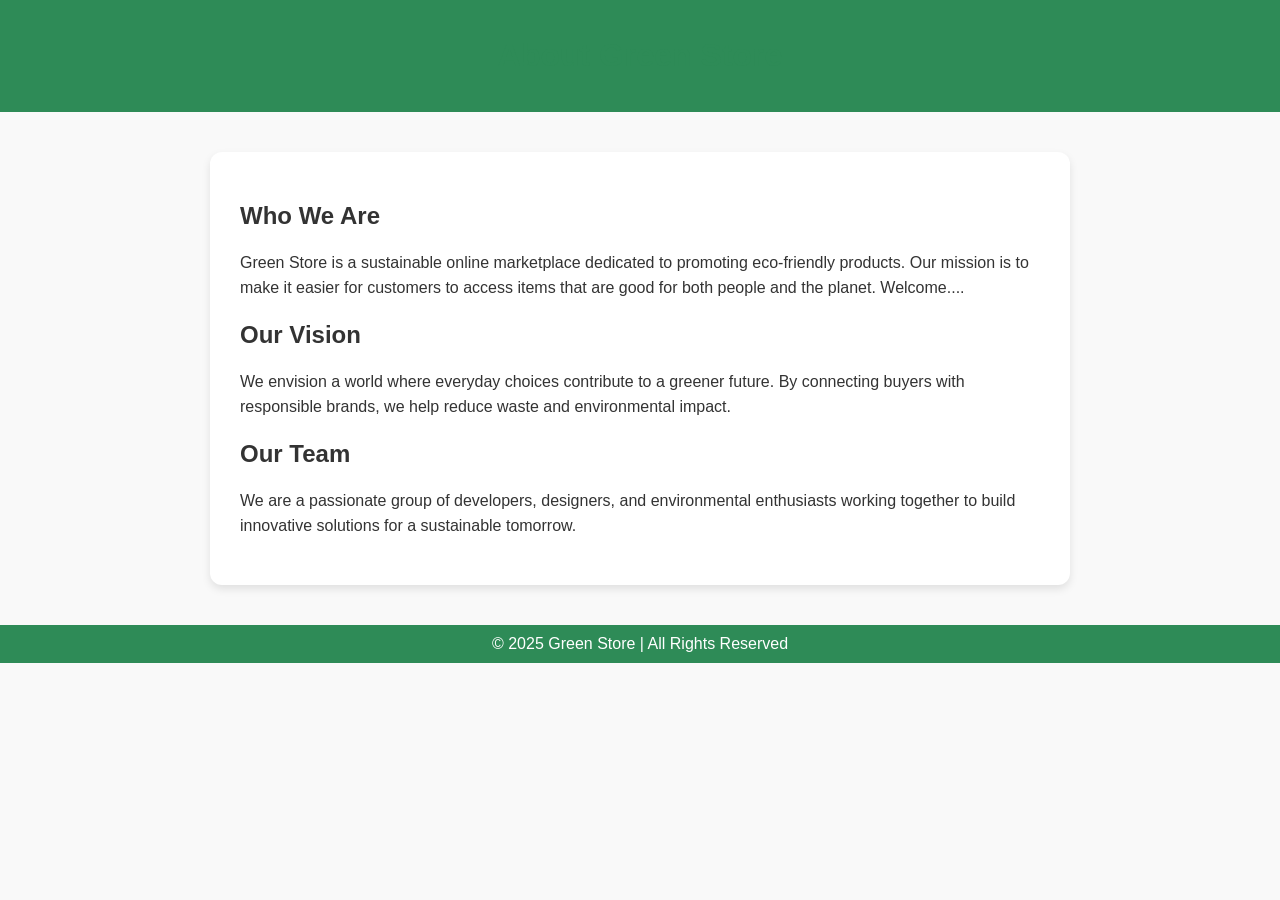
<file: about.html>
<!DOCTYPE html>
<html lang="en">
<head>
    <meta charset="UTF-8">
    <meta name="viewport" content="width=device-width, initial-scale=1.0">
    <title>About Us | Green Store</title>
    <style>
        body {
            font-family: 'Poppins', sans-serif;
            margin: 0;
            padding: 0;
            background-color: #f9f9f9;
            color: #333;
        }
        header {
            background-color: #2e8b57;
            color: white;
            text-align: center;
            padding: 1rem 0;
        }
        section {
            max-width: 800px;
            margin: 40px auto;
            background-color: white;
            padding: 30px;
            border-radius: 12px;
            box-shadow: 0 4px 8px rgba(0,0,0,0.1);
        }
        h1 {
            color: #2e8b57;
        }
        p {
            line-height: 1.6;
            font-size: 1rem;
        }
        footer {
            text-align: center;
            padding: 10px;
            background-color: #2e8b57;
            color: white;
            margin-top: 40px;
        }
    </style>
</head>
<body>
    <header>
        <h1>About Green Store</h1>
    </header>

    <section>
        <h2>Who We Are</h2>
        <p>Green Store is a sustainable online marketplace dedicated to promoting eco-friendly products. Our mission is to make it easier for customers to access items that are good for both people and the planet. Welcome....</p>

        <h2>Our Vision</h2>
        <p>We envision a world where everyday choices contribute to a greener future. By connecting buyers with responsible brands, we help reduce waste and environmental impact.</p>

        <h2>Our Team</h2>
        <p>We are a passionate group of developers, designers, and environmental enthusiasts working together to build innovative solutions for a sustainable tomorrow.</p>
    </section>

    <footer>
        &copy; 2025 Green Store | All Rights Reserved
    </footer>
</body>
</html>
</file>
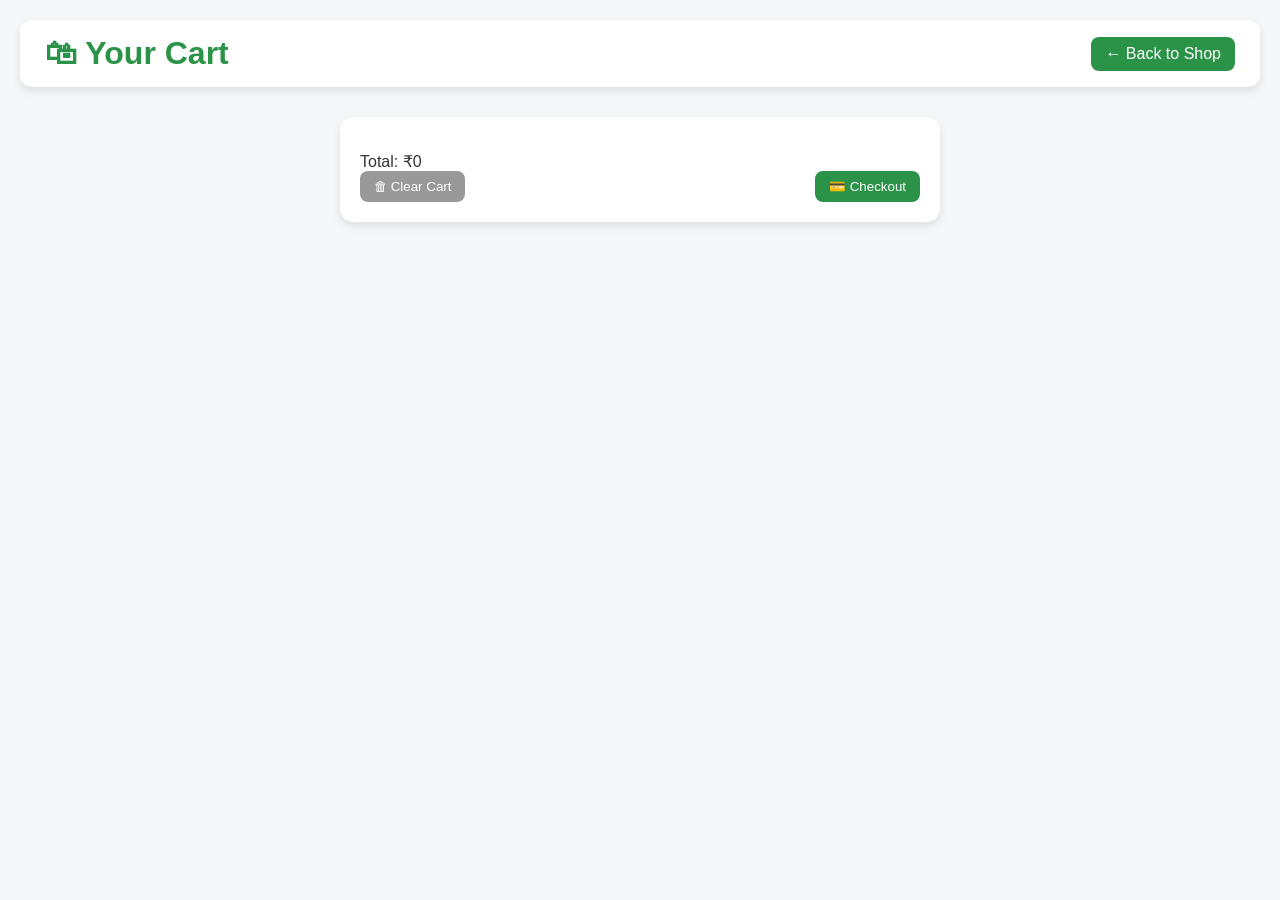
<file: cart.html>
<!DOCTYPE html>
<html lang="en">
<head>
  <meta charset="UTF-8">
  <meta name="viewport" content="width=device-width, initial-scale=1.0">
  <title>Your Cart - GreenStore</title>
  <link rel="stylesheet" href="style.css">
</head>
<body>
  <header>
    <h1>🛍 Your Cart</h1>
    <a href="index.html" class="back-btn">← Back to Shop</a>
  </header>

  <main class="cart-container">
    <ul id="cart-items"></ul>
    <p id="total">Total: ₹0</p>

    <div class="checkout">
      <button id="clear-cart">🗑 Clear Cart</button>
      <button id="checkout-btn">💳 Checkout</button>
    </div>
  </main>

  <script src="script.js"></script>
</body>
</html>
</file>
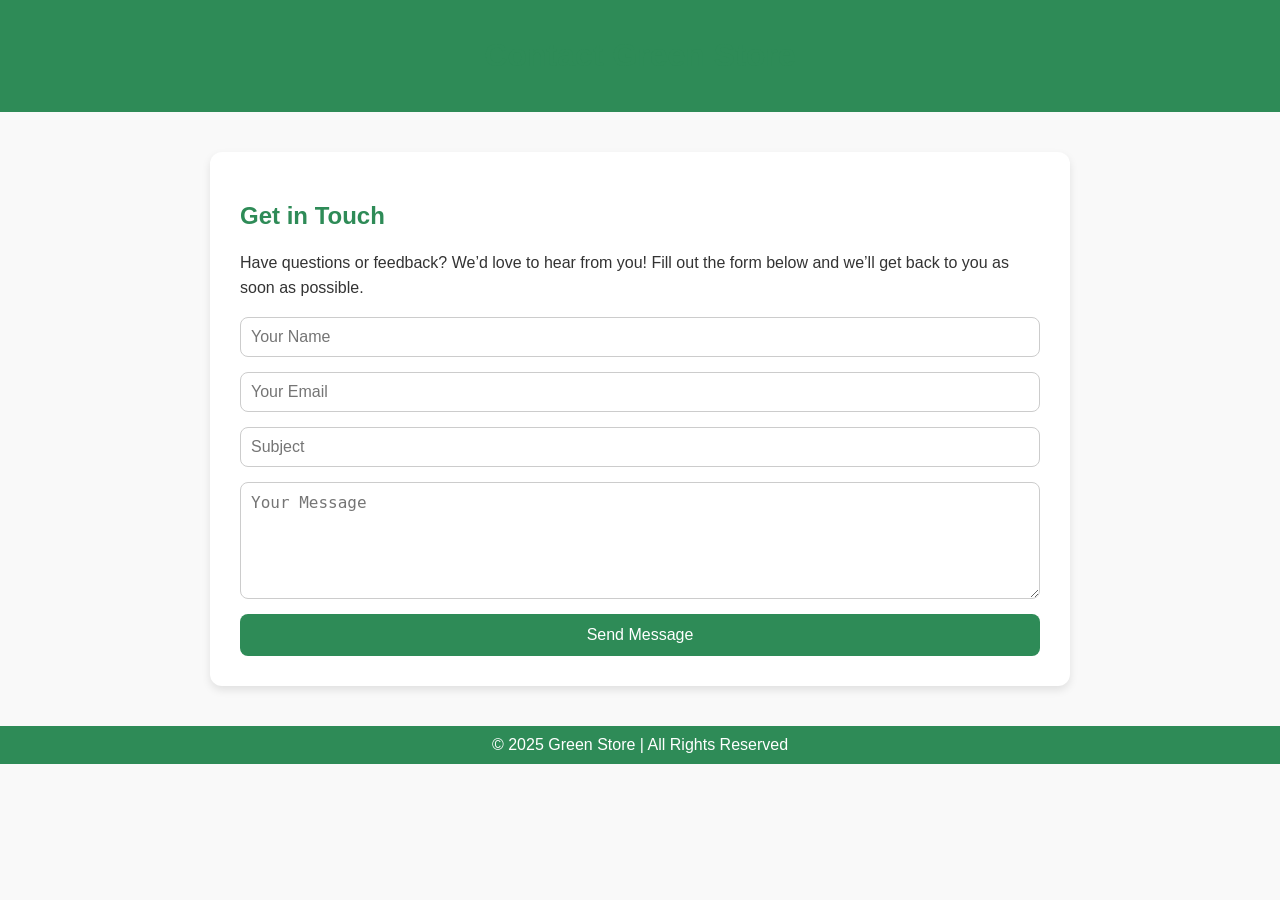
<file: contact.html>
<!DOCTYPE html>
<html lang="en">
<head>
    <meta charset="UTF-8">
    <meta name="viewport" content="width=device-width, initial-scale=1.0">
    <title>Contact Us | Green Store</title>
    <style>
        body {
            font-family: 'Poppins', sans-serif;
            margin: 0;
            padding: 0;
            background-color: #f9f9f9;
            color: #333;
        }
        header {
            background-color: #2e8b57;
            color: white;
            text-align: center;
            padding: 1rem 0;
        }
        section {
            max-width: 800px;
            margin: 40px auto;
            background-color: white;
            padding: 30px;
            border-radius: 12px;
            box-shadow: 0 4px 8px rgba(0,0,0,0.1);
        }
        h1, h2 {
            color: #2e8b57;
        }
        p {
            line-height: 1.6;
            font-size: 1rem;
        }
        form {
            display: flex;
            flex-direction: column;
            gap: 15px;
        }
        input, textarea {
            padding: 10px;
            border-radius: 8px;
            border: 1px solid #ccc;
            font-size: 1rem;
            width: 100%;
            box-sizing: border-box;
        }
        button {
            background-color: #2e8b57;
            color: white;
            padding: 12px;
            border: none;
            border-radius: 8px;
            font-size: 1rem;
            cursor: pointer;
        }
        button:hover {
            background-color: #276746;
        }
        footer {
            text-align: center;
            padding: 10px;
            background-color: #2e8b57;
            color: white;
            margin-top: 40px;
        }
    </style>
</head>
<body>
    <header>
        <h1>Contact Green Store</h1>
    </header>

    <section>
        <h2>Get in Touch</h2>
        <p>Have questions or feedback? We’d love to hear from you! Fill out the form below and we’ll get back to you as soon as possible.</p>

        <form action="#" method="post">
            <input type="text" name="name" placeholder="Your Name" required>
            <input type="email" name="email" placeholder="Your Email" required>
            <input type="text" name="subject" placeholder="Subject" required>
            <textarea name="message" rows="5" placeholder="Your Message" required></textarea>
            <button type="submit">Send Message</button>
        </form>
    </section>

    <footer>
        &copy; 2025 Green Store | All Rights Reserved
    </footer>
</body>
</html>
</file>
<file: style.css>
* {
  margin: 0;
  padding: 0;
  box-sizing: border-box;
  font-family: "Poppins", sans-serif;
}

body {
  background: #f6f7f8;
  padding: 20px;
  color: #333;
}
/* Filter Bar */
.filter-bar {
  display: flex;
  flex-wrap: wrap;
  justify-content: space-between;
  align-items: center;
  background: #fff;
  padding: 15px;
  border-radius: 12px;
  box-shadow: 0 4px 10px rgba(0,0,0,0.1);
  margin-bottom: 25px;
}

#search-box {
  flex: 1;
  padding: 8px 12px;
  border: 1px solid #ccc;
  border-radius: 8px;
  margin-right: 20px;
}

.price-filter {
  display: flex;
  align-items: center;
  gap: 8px;
}

.price-filter input {
  width: 80px;
  padding: 6px;
  border: 1px solid #ccc;
  border-radius: 6px;
}

.price-filter button {
  background: #2b9348;
  color: white;
  border: none;
  padding: 6px 12px;
  border-radius: 6px;
  cursor: pointer;
}

.price-filter button:hover {
  background: #1b6b34;
}

/* Header */
header {
  display: flex;
  justify-content: space-between;
  align-items: center;
  background: #fff;
  padding: 15px 25px;
  border-radius: 12px;
  box-shadow: 0 4px 10px rgba(0,0,0,0.1);
  margin-bottom: 30px;
}

h1 {
  color: #2b9348;
}

.cart-btn, .back-btn {
  text-decoration: none;
  background: #2b9348;
  color: white;
  padding: 8px 14px;
  border-radius: 8px;
}

.cart-btn:hover, .back-btn:hover {
  background: #1b6b34;
}

/* Shop Page */
.shop-container {
  display: grid;
  grid-template-columns: repeat(auto-fit, minmax(250px, 1fr));
  gap: 25px;
}

.product {
  background: #fff;
  border-radius: 14px;
  box-shadow: 0 4px 10px rgba(0,0,0,0.1);
  padding: 15px;
  text-align: center;
}

.product img {
  width: 100%;
  border-radius: 10px;
}

.add-btn {
  background: #2b9348;
  color: white;
  border: none;
  padding: 8px 14px;
  border-radius: 8px;
  cursor: pointer;
  margin-top: 8px;
}

.add-btn:hover {
  background: #1b6b34;
}

/* Cart Page */
.cart-container {
  background: #fff;
  padding: 20px;
  border-radius: 14px;
  box-shadow: 0 4px 10px rgba(0,0,0,0.1);
  max-width: 600px;
  margin: auto;
}

#cart-items {
  list-style: none;
  margin-bottom: 15px;
}

#cart-items li {
  display: flex;
  justify-content: space-between;
  margin: 10px 0;
}

.checkout {
  display: flex;
  justify-content: space-between;
}

button {
  cursor: pointer;
}

#checkout-btn {
  background: #2b9348;
  color: white;
  border: none;
  padding: 8px 14px;
  border-radius: 8px;
}

#checkout-btn:hover {
  background: #1b6b34;
}

#clear-cart {
  background: #999;
  color: white;
  border: none;
  padding: 8px 14px;
  border-radius: 8px;
}

#clear-cart:hover {
  background: #777;
}
</file>
